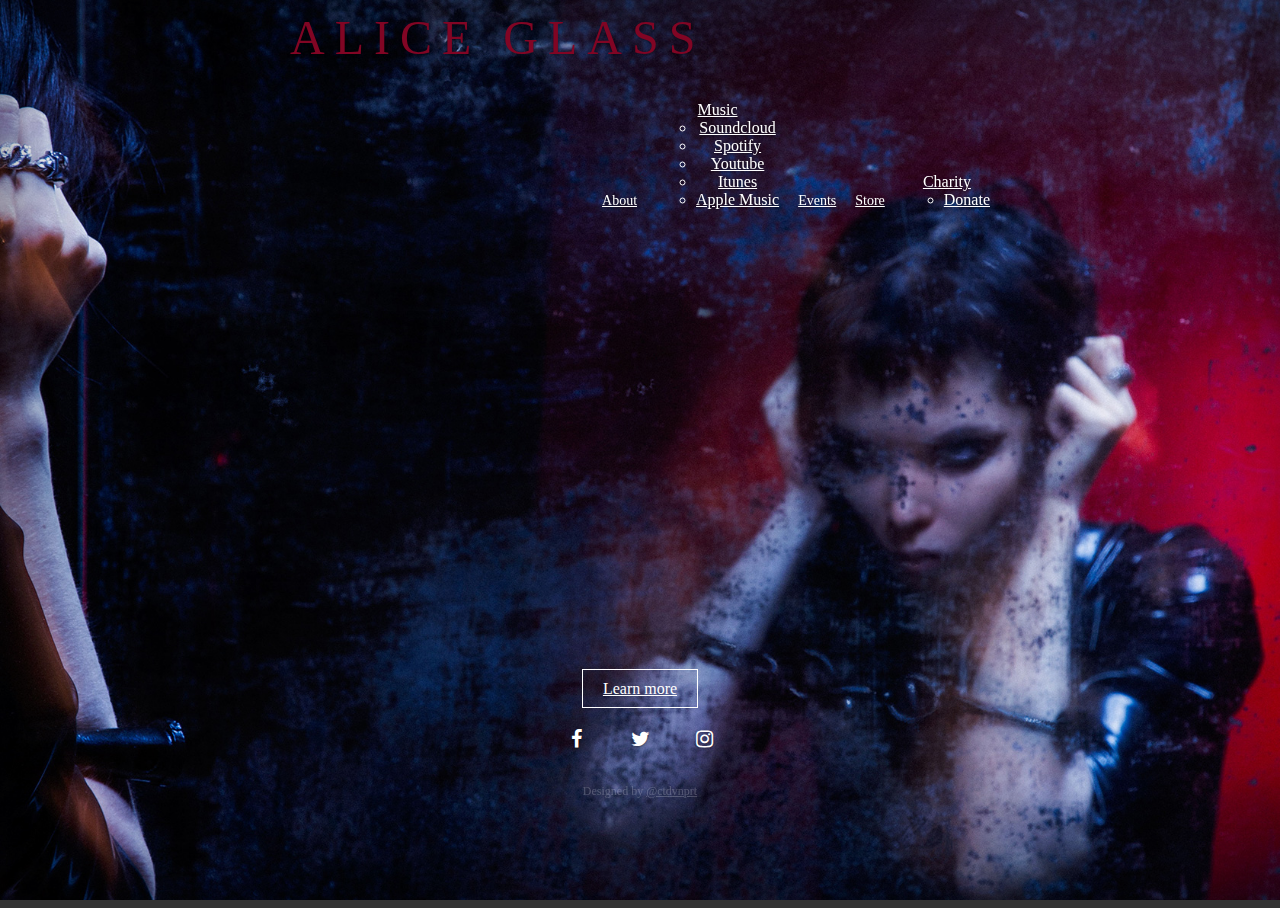
<file: index.html>
<!DOCTYPE html>
<html lang="en">
  <head>
    <meta charset="utf-8">
    <meta http-equiv="X-UA-Compatible" content="IE=edge">
    <meta name="viewport" content="width=device-width, initial-scale=1">

    <meta property="og:image" content="img/bg1.jpg" />

    <meta property="og:description" content="Alice Glass is solo singer/songwriter that creates dark ethereal music" />

    <meta property="og:title" content="Alice Glass" />
    <!-- The above 3 meta tags *must* come first in the head; any other head content must come *after* these tags -->
    <title>Alice Glass</title>

    <!-- Bootstrap -->
    <link rel="stylesheet" href="https://maxcdn.bootstrapcdn.com/bootstrap/3.3.6/css/bootstrap.min.css" integrity="sha384-1q8mTJOASx8j1Au+a5WDVnPi2lkFfwwEAa8hDDdjZlpLegxhjVME1fgjWPGmkzs7" crossorigin="anonymous">

    <link href="https://maxcdn.bootstrapcdn.com/font-awesome/4.1.0/css/font-awesome.min.css" rel="stylesheet">

    <!-- Main Styles -->
    <link rel="stylesheet" href="styles/main.css">


    <!-- HTML5 shim and Respond.js for IE8 support of HTML5 elements and media queries -->
    <!-- WARNING: Respond.js doesn't work if you view the page via file:// -->
    <!--[if lt IE 9]>
      <script src="https://oss.maxcdn.com/html5shiv/3.7.2/html5shiv.min.js"></script>
      <script src="https://oss.maxcdn.com/respond/1.4.2/respond.min.js"></script>
    <![endif]-->
  </head>
  <body>
    <div class="site-wrapper">

      <div class="site-wrapper-inner">

        <div class="cover-container">

          <div class="masthead clearfix">
            <div class="inner">
              <a href="index.html"><h3 class="masthead-brand">ALICE GLASS</h3></a>
              <nav>
                <ul class="nav masthead-nav">
                  <li><a href="about.html">About</a></li>
                  <li>
                    <div class="dropdown">
                        <a href="#" data-toggle="dropdown" class="dropdown-toggle">Music</a>
                        <ul class="dropdown-menu">
                            <li><a href="https://soundcloud.com/aliceglasss/stillbirth/s-jB5I6">Soundcloud</a></li>
                            <li><a href="https://open.spotify.com/artist/4ukk0IyB7vL97QirpOcNr3">Spotify</a></li>
                            <li><a href="https://www.youtube.com/watch?v=m8iSUekqabI&feature=youtu.be">Youtube</a></li>
                            <li><a href="https://itunes.apple.com/artist/alice-glass/id469640617?ls=1?app=itunes">Itunes</a></li>
                            <li><a href="https://itunes.apple.com/WebObjects/MZStore.woa/wa/viewAlbum?id=1019240410">Apple Music</a></li>
                        </ul>
                    </div>
                  </li>
                  <li><a href="events.html">Events</a></li>
                  <li><a href="http://shop.thehyv.net/collections/alice-glass">Store</a></li>
                  <li>
                    <div class="dropdown">
                        <a href="https://www.rainn.org/" data-toggle="dropdown" class="dropdown-toggle">Charity</a>
                        <ul class="dropdown-menu">
                            <li><a href="https://donate.rainn.org/">Donate</a></li>
                        </ul>
                    </div>
                  </li>
                </ul>
              </nav>
            </div>
          </div>

          <div class="inner cover">
            <iframe width="100%" height="450" scrolling="no" frameborder="no" src="https://w.soundcloud.com/player/?url=https%3A//api.soundcloud.com/tracks/215051450&amp;auto_play=false&amp;hide_related=false&amp;show_comments=true&amp;show_user=true&amp;show_reposts=false&amp;visual=true"></iframe>
            <p class="lead">
              <a href="about.html" class="btn btn-lg btn-default">Learn more</a>
            </p>
          </div>

        </div>

              <div class="col-md-12">
                        <ul class="social-network social-circle">
                            <li><a href="https://www.facebook.com/aliceglass"  title="Facebook"><i class="fa fa-facebook"></i></a></li>
                            <li><a href="https://twitter.com/aliceglass"  title="Twitter"><i class="fa fa-twitter"></i></a></li>
                            <li><a href="https://www.instagram.com/_alice_glass/"  title="Instagram"><i class="fa fa-instagram"></i></a></li>
                        </ul> 
                        <br/>
                        <p class="credit">Designed by <a href="twitter.com/ctdvnprt">@ctdvnprt</a></p>       
              </div>
      </div>




    </div>

    <!-- jQuery (necessary for Bootstrap's JavaScript plugins) -->
    <script src="https://ajax.googleapis.com/ajax/libs/jquery/1.11.3/jquery.min.js"></script>
    <!-- Include all compiled plugins (below), or include individual files as needed -->
    <!-- Latest compiled and minified JavaScript -->
    <script src="https://maxcdn.bootstrapcdn.com/bootstrap/3.3.6/js/bootstrap.min.js" integrity="sha384-0mSbJDEHialfmuBBQP6A4Qrprq5OVfW37PRR3j5ELqxss1yVqOtnepnHVP9aJ7xS" crossorigin="anonymous"></script>
  </body>
</html>
</file>
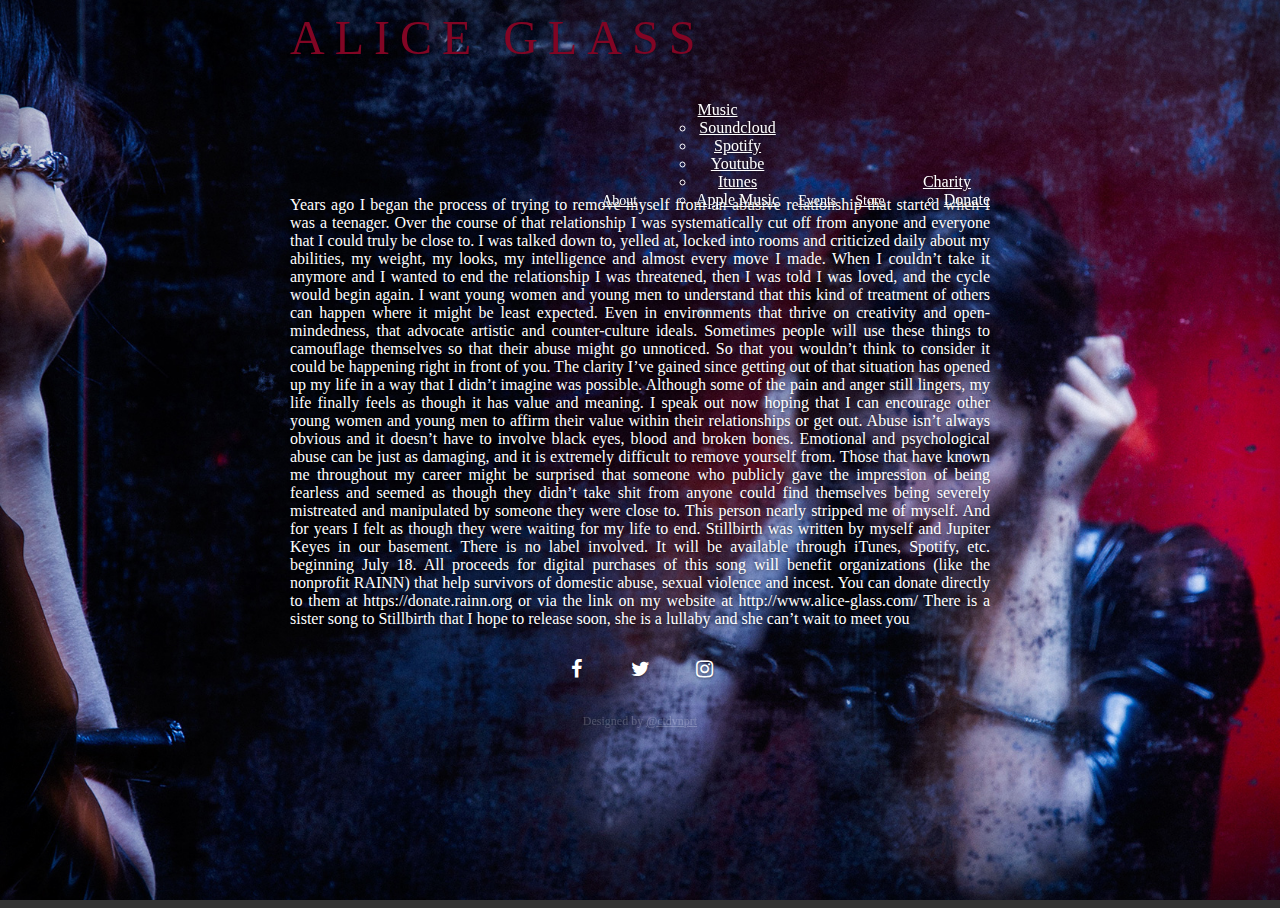
<file: about.html>
<!DOCTYPE html>
<html lang="en">
  <head>
    <meta charset="utf-8">
    <meta http-equiv="X-UA-Compatible" content="IE=edge">
    <meta name="viewport" content="width=device-width, initial-scale=1">

    <meta property="og:image" content="img/bg1.jpg" />

    <meta property="og:description" content="Alice Glass is solo singer/songwriter that creates dark ethereal music" />

    <meta property="og:title" content="Alice Glass" />
    <!-- The above 3 meta tags *must* come first in the head; any other head content must come *after* these tags -->
    <title>Alice Glass</title>

    <!-- Bootstrap -->
    <link rel="stylesheet" href="https://maxcdn.bootstrapcdn.com/bootstrap/3.3.6/css/bootstrap.min.css" integrity="sha384-1q8mTJOASx8j1Au+a5WDVnPi2lkFfwwEAa8hDDdjZlpLegxhjVME1fgjWPGmkzs7" crossorigin="anonymous">

    <link href="https://maxcdn.bootstrapcdn.com/font-awesome/4.1.0/css/font-awesome.min.css" rel="stylesheet">

    <!-- Main Styles -->
    <link rel="stylesheet" href="styles/main.css">


    <!-- HTML5 shim and Respond.js for IE8 support of HTML5 elements and media queries -->
    <!-- WARNING: Respond.js doesn't work if you view the page via file:// -->
    <!--[if lt IE 9]>
      <script src="https://oss.maxcdn.com/html5shiv/3.7.2/html5shiv.min.js"></script>
      <script src="https://oss.maxcdn.com/respond/1.4.2/respond.min.js"></script>
    <![endif]-->
  </head>
  <body>
    <div class="site-wrapper">

      <div class="site-wrapper-inner">

        <div class="cover-container">

          <div class="masthead clearfix">
            <div class="inner">
              <a href="index.html"><h3 class="masthead-brand">ALICE GLASS</h3></a>
              <nav>
                <ul class="nav masthead-nav">
                  <li><a href="about.html">About</a></li>
                  <li>
                    <div class="dropdown">
                        <a href="#" data-toggle="dropdown" class="dropdown-toggle">Music</a>
                        <ul class="dropdown-menu">
                            <li><a href="https://soundcloud.com/aliceglasss/stillbirth/s-jB5I6">Soundcloud</a></li>
                            <li><a href="https://open.spotify.com/artist/4ukk0IyB7vL97QirpOcNr3">Spotify</a></li>
                            <li><a href="https://www.youtube.com/watch?v=m8iSUekqabI&feature=youtu.be">Youtube</a></li>
                            <li><a href="https://itunes.apple.com/artist/alice-glass/id469640617?ls=1?app=itunes">Itunes</a></li>
                            <li><a href="https://itunes.apple.com/WebObjects/MZStore.woa/wa/viewAlbum?id=1019240410">Apple Music</a></li>
                        </ul>
                    </div>
                  </li>
                  <li><a href="events.html">Events</a></li>
                  <li><a href="http://shop.thehyv.net/collections/alice-glass">Store</a></li>
                  <li>
                    <div class="dropdown">
                        <a href="https://www.rainn.org/" data-toggle="dropdown" class="dropdown-toggle">Charity</a>
                        <ul class="dropdown-menu">
                            <li><a href="https://donate.rainn.org/">Donate</a></li>
                        </ul>
                    </div>
                  </li>
                </ul>
              </nav>
            </div>
          </div>

          <div class="inner about">
            <p>
              Years ago I began the process of trying to remove myself from an abusive relationship that started when I was a teenager. Over the course of that relationship I was systematically cut off from anyone and everyone that I could truly be close to. I was talked down to, yelled at, locked into rooms and criticized daily about my abilities, my weight, my looks, my intelligence and almost every move I made. When I couldn’t take it anymore and I wanted to end the relationship I was threatened, then I was told I was loved, and the cycle would begin again.

I want young women and young men to understand that this kind of treatment of others can happen where it might be least expected. Even in environments that thrive on creativity and open-mindedness, that advocate artistic and counter-culture ideals. Sometimes people will use these things to camouflage themselves so that their abuse might go unnoticed. So that you wouldn’t think to consider it could be happening right in front of you.

The clarity I’ve gained since getting out of that situation has opened up my life in a way that I didn’t imagine was possible. Although some of the pain and anger still lingers, my life finally feels as though it has value and meaning. I speak out now hoping that I can encourage other young women and young men to affirm their value within their relationships or get out. Abuse isn’t always obvious and it doesn’t have to involve black eyes, blood and broken bones. Emotional and psychological abuse can be just as damaging, and it is extremely difficult to remove yourself from.

Those that have known me throughout my career might be surprised that someone who publicly gave the impression of being fearless and seemed as though they didn’t take shit from anyone could find themselves being severely mistreated and manipulated by someone they were close to. This person nearly stripped me of myself.  And for years I felt as though they were waiting for my life to end.

Stillbirth was written by myself and Jupiter Keyes in our basement. There is no label involved. It will be available through iTunes, Spotify, etc. beginning July 18. All proceeds for digital purchases of this song will benefit organizations (like the nonprofit RAINN) that help survivors of domestic abuse, sexual violence and incest. You can donate directly to them at https://donate.rainn.org or via the link on my website at http://www.alice-glass.com/

There is a sister song to Stillbirth that I hope to release soon, she is a lullaby and she can’t wait to meet you
            </p>
          </div>

        </div>

              <div class="col-md-12">
                        <ul class="social-network social-circle">
                            <li><a href="https://www.facebook.com/aliceglass"  title="Facebook"><i class="fa fa-facebook"></i></a></li>
                            <li><a href="https://twitter.com/aliceglass"  title="Twitter"><i class="fa fa-twitter"></i></a></li>
                            <li><a href="https://www.instagram.com/_alice_glass/"  title="Instagram"><i class="fa fa-instagram"></i></a></li>
                        </ul> 
                        <br/>
                        <p class="credit">Designed by <a href="twitter.com/ctdvnprt">@ctdvnprt</a></p>       
              </div>
      </div>




    </div>

    <!-- jQuery (necessary for Bootstrap's JavaScript plugins) -->
    <script src="https://ajax.googleapis.com/ajax/libs/jquery/1.11.3/jquery.min.js"></script>
    <!-- Include all compiled plugins (below), or include individual files as needed -->
    <!-- Latest compiled and minified JavaScript -->
    <script src="https://maxcdn.bootstrapcdn.com/bootstrap/3.3.6/js/bootstrap.min.js" integrity="sha384-0mSbJDEHialfmuBBQP6A4Qrprq5OVfW37PRR3j5ELqxss1yVqOtnepnHVP9aJ7xS" crossorigin="anonymous"></script>
  </body>
</html>
</file>
<file: styles/main.css>
/*
 * Globals
 */

/* Links */
a,
a:focus,
a:hover {
  color: #fff;
}

/* Custom default button */
.btn-default,
.btn-default:focus {
  color: #FFF;
  text-shadow: none; /* Prevent inheritence from `body` */
  background-color: transparent;
  border: 1px solid #fff;
}

.btn-default:hover {
  background-color: transparent;
  color: #810524; 
  border: 1px solid #810524;
}


/*
 * Base structure
 */

html,
body {
  height: 100%;
  width: 100%;
  background-color: #333;
  
}
body {
  color: #fff;
  text-align: center;
  text-shadow: 0 1px 3px rgba(0,0,0,.5);
}

.info {
  text-align: justify;
  font-size: 1.5em;
}

.dropdown-menu {
  color: #fff;
  background-color: transparent;
}

.nav .open>a, .nav .open>a:focus, .nav .open>a:hover {
  color: #fff;
  background-color: transparent;
}

.dropdown-menu>li:hover {
  background-color: transparent;
}

.dropdown-menu >li>a{
  color: #fff;
}

.dropdown-menu >li>a:hover {
  background-color: transparent;
  color: #810524;
}

h3 {
  color: #810524;
  font-size: 48px;
  letter-spacing: 10px;
  font-weight: 100;
}

/* Extra markup and styles for table-esque vertical and horizontal centering */
.site-wrapper {
  display: table;
  width: 100%;
  height: 100%; /* For at least Firefox */
  min-height: 100%;
  -webkit-box-shadow: inset 0 0 100px rgba(0,0,0,.5);
          box-shadow: inset 0 0 100px rgba(0,0,0,.5);
  background-image: url("../img/bg1.jpg");
  position: absolute;
  top: 0px;
  left: 0px;
  -webkit-background-size: cover;
  -moz-background-size: cover;
  -o-background-size: cover;
  background-size: cover;
}
.site-wrapper-inner {
  display: table-cell;
  vertical-align: top;
  padding-top: 20px;
}
.cover-container {
  margin-right: auto;
  margin-left: auto;
}

iframe {
  margin:50px 0px;
}

.credit {
  font-size: 12px;
  opacity: .2;
  margin-top: 20px;
}


.about>p {
  font-size: 16px;
  text-align: justify;
}

/*
 * Header
 */

.masthead-brand {
  margin-top: 10px;
  margin-bottom: 10px;
}

.masthead-nav > li {
  display: inline-block;
  margin-top: 10px;
  margin-bottom: 10px;
}
.masthead-nav > li + li {
  margin-left: 15px;
}
.masthead-nav > li > a {
  padding-right: 0;
  padding-left: 0;
  font-size: 14px;
  font-weight: 200;
  color: #fff; /* IE8 proofing */
}
.masthead-nav > li > a:hover,
.masthead-nav > li > a:focus {
  background-color: transparent;
  border-bottom: solid 1px #fff;
  border-bottom-color: #fff;
}
.masthead-nav > .active > a,
.masthead-nav > .active > a:hover,
.masthead-nav > .active > a:focus {
  color: #fff;
  border-bottom: solid 1px #fff;
  border-bottom-color: #fff;
}

@media (min-width: 768px) {
  .masthead-brand {
    float: left;
  }
  .masthead-nav {
    float: right;
  }
}


/*
 * Cover
 */

.cover .btn-lg {
  padding: 10px 20px;
  font-weight: 100;
}


/*
 * Footer
 */

/* footer social icons */
ul.social-network {
  list-style: none;
  display: inline;
  margin-left:0 !important;
  padding: 0;
}
ul.social-network li {
  display: inline;
  margin: 0 5px;
}


/* footer social icons */
.social-network a.icoRss:hover {
  background-color: #F56505;
}
.social-network a.icoFacebook:hover {
  background-color:#3B5998;
}
.social-network a.icoTwitter:hover {
  background-color:#33ccff;
}
.social-network a.icoGoogle:hover {
  background-color:#BD3518;
}
.social-network a.icoVimeo:hover {
  background-color:#0590B8;
}
.social-network a.icoLinkedin:hover {
  background-color:#007bb7;
}
.social-network a.icoRss:hover i, .social-network a.icoFacebook:hover i, .social-network a.icoTwitter:hover i,
.social-network a.icoGoogle:hover i, .social-network a.icoVimeo:hover i, .social-network a.icoLinkedin:hover i {
  color:#fff;
}
a.socialIcon:hover, .socialHoverClass {
  color:#44BCDD;
}

.social-circle li a {
  display:inline-block;
  position:relative;
  margin:0 auto 0 auto;
  -moz-border-radius:50%;
  -webkit-border-radius:50%;
  border-radius:50%;
  text-align:center;
  width: 50px;
  height: 50px;
  font-size:20px;
}
.social-circle li i {
  margin:0;
  line-height:50px;
  text-align: center;
}

.social-circle li a:hover i, .triggeredHover {
  -moz-transform: rotate(360deg);
  -webkit-transform: rotate(360deg);
  -ms--transform: rotate(360deg);
  transform: rotate(360deg);
  -webkit-transition: all 0.2s;
  -moz-transition: all 0.2s;
  -o-transition: all 0.2s;
  -ms-transition: all 0.2s;
  transition: all 0.2s;
}
.social-circle i {
  color: #fff;
  -webkit-transition: all 0.8s;
  -moz-transition: all 0.8s;
  -o-transition: all 0.8s;
  -ms-transition: all 0.8s;
  transition: all 0.8s;
}


/*
 * Affix and center
 */

@media (min-width: 768px) {
  /* Pull out the header and footer */
  .masthead {
    position: fixed;
    top: 0;
  }
  .mastfoot {
    position: fixed;
    bottom: 0;
  }
  /* Start the vertical centering */
  .site-wrapper-inner {
    vertical-align: middle;
  }
  /* Handle the widths */
  .masthead,
  .mastfoot,
  .cover-container {
    width: 100%; /* Must be percentage or pixels for horizontal alignment */
  }
}

@media (min-width: 992px) {
  .masthead,
  .mastfoot,
  .cover-container {
    width: 700px;
  }
}
</file>
